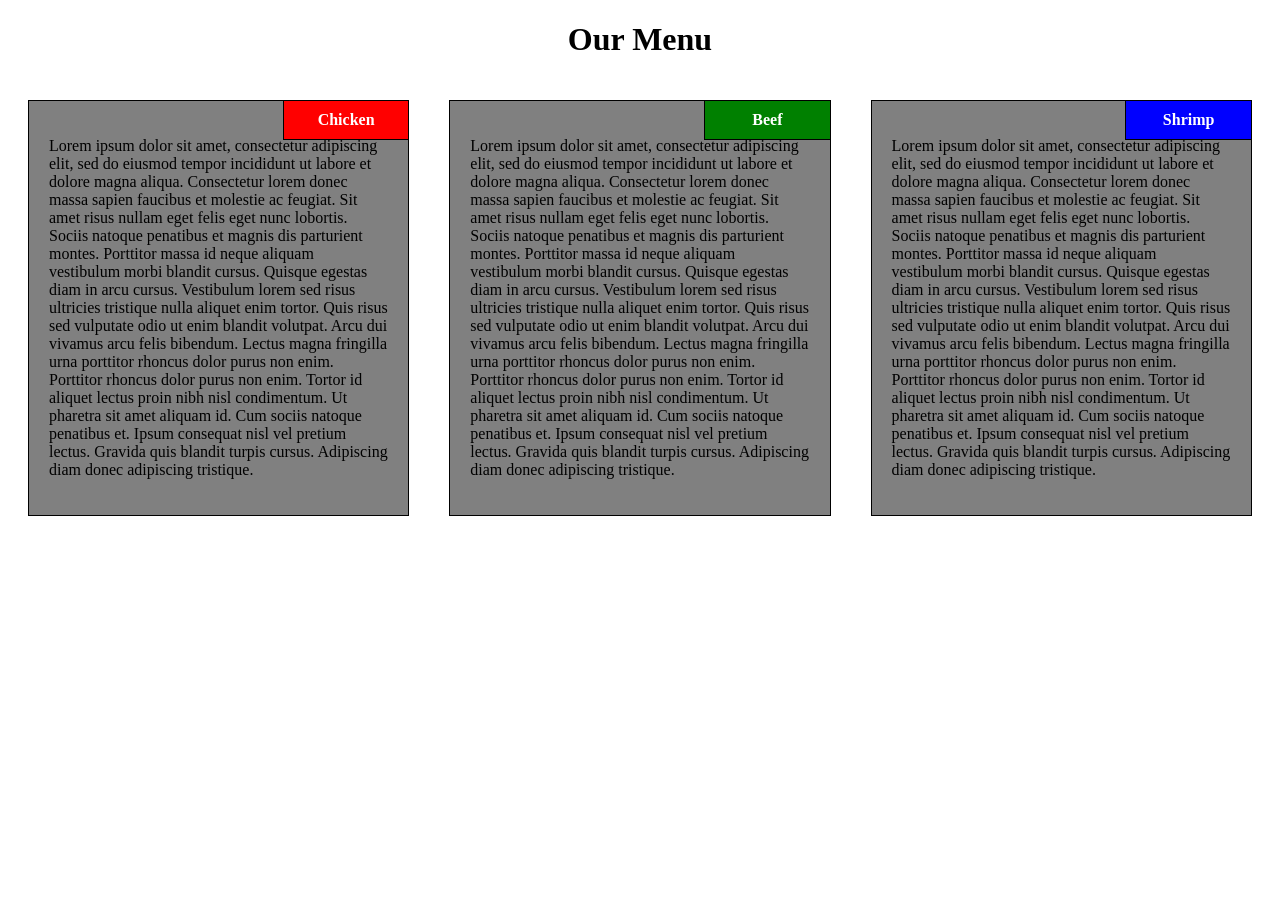
<file: index.html>
<!doctype html>
<html>
<head>
<meta charset="UTF-8">
<link rel="stylesheet" href="css/styles.css">
<meta name="viewport" content="width=device-width,initial-scale=1">
<title>Module 2 Solution</title>
</head>

<body>
	<h1 id="header">Our Menu</h1>
	<div id="chicken" class="col-lg-4 col-md-6 col-sm-12">
		<section>
			<h2>Chicken</h2>
			<p>Lorem ipsum dolor sit amet, consectetur adipiscing elit, sed do eiusmod tempor incididunt ut labore et dolore magna aliqua. Consectetur lorem donec massa sapien faucibus et molestie ac feugiat. Sit amet risus nullam eget felis eget nunc lobortis. Sociis natoque penatibus et magnis dis parturient montes. Porttitor massa id neque aliquam vestibulum morbi blandit cursus. Quisque egestas diam in arcu cursus. Vestibulum lorem sed risus ultricies tristique nulla aliquet enim tortor. Quis risus sed vulputate odio ut enim blandit volutpat. Arcu dui vivamus arcu felis bibendum. Lectus magna fringilla urna porttitor rhoncus dolor purus non enim. Porttitor rhoncus dolor purus non enim. Tortor id aliquet lectus proin nibh nisl condimentum. Ut pharetra sit amet aliquam id. Cum sociis natoque penatibus et. Ipsum consequat nisl vel pretium lectus. Gravida quis blandit turpis cursus. Adipiscing diam donec adipiscing tristique.</p>
		</section>
	</div>
	<div id="beef" class="col-lg-4 col-md-6 col-sm-12">
		<section>
			<h2>Beef</h2>
			<p>Lorem ipsum dolor sit amet, consectetur adipiscing elit, sed do eiusmod tempor incididunt ut labore et dolore magna aliqua. Consectetur lorem donec massa sapien faucibus et molestie ac feugiat. Sit amet risus nullam eget felis eget nunc lobortis. Sociis natoque penatibus et magnis dis parturient montes. Porttitor massa id neque aliquam vestibulum morbi blandit cursus. Quisque egestas diam in arcu cursus. Vestibulum lorem sed risus ultricies tristique nulla aliquet enim tortor. Quis risus sed vulputate odio ut enim blandit volutpat. Arcu dui vivamus arcu felis bibendum. Lectus magna fringilla urna porttitor rhoncus dolor purus non enim. Porttitor rhoncus dolor purus non enim. Tortor id aliquet lectus proin nibh nisl condimentum. Ut pharetra sit amet aliquam id. Cum sociis natoque penatibus et. Ipsum consequat nisl vel pretium lectus. Gravida quis blandit turpis cursus. Adipiscing diam donec adipiscing tristique.</p>
		</section>
	</div>
	<div id="shrimp" class="col-lg-4 col-md-12 col-sm-12">
		<section>
			<h2>Shrimp</h2>
			<p>Lorem ipsum dolor sit amet, consectetur adipiscing elit, sed do eiusmod tempor incididunt ut labore et dolore magna aliqua. Consectetur lorem donec massa sapien faucibus et molestie ac feugiat. Sit amet risus nullam eget felis eget nunc lobortis. Sociis natoque penatibus et magnis dis parturient montes. Porttitor massa id neque aliquam vestibulum morbi blandit cursus. Quisque egestas diam in arcu cursus. Vestibulum lorem sed risus ultricies tristique nulla aliquet enim tortor. Quis risus sed vulputate odio ut enim blandit volutpat. Arcu dui vivamus arcu felis bibendum. Lectus magna fringilla urna porttitor rhoncus dolor purus non enim. Porttitor rhoncus dolor purus non enim. Tortor id aliquet lectus proin nibh nisl condimentum. Ut pharetra sit amet aliquam id. Cum sociis natoque penatibus et. Ipsum consequat nisl vel pretium lectus. Gravida quis blandit turpis cursus. Adipiscing diam donec adipiscing tristique.</p>
		</section>
	</div>
</body>
</html>
</file>
<file: css/styles.css>
@charset "UTF-8";
/* CSS Document */

/*****Base Styles*****/

* {
	box-sizing: border-box;
	padding: 0px;
	font-size: 100%;
}

section {
	position: relative;
	background-color: grey;
	border: black 1px solid;
	padding: 20px;
	margin: 20px;
}

h1 {
	font-size: 200%;
	text-align: center;
}

h2 {
	border: 1px black solid;
	padding: 10px;
	text-align: center;
	position: absolute;
	width: 33.33%;
	top: -14px;
	right: -1px;
	color: white;
}

.col-lg-4,.col-md-6,.col-md-12,.col-sm-12 {
	float: left;
}

#chicken h2 {
	background-color: red;
}

#beef h2 {
	background-color: green;
}

#shrimp h2 {
	background-color: blue;
}


/*****Large Screens*****/

@media (min-width: 992px) {
	.col-lg-4 {
		width: 33.33%;
	}
}

/*****Medium Screens*****/

@media (min-width: 768px) and (max-width: 991px) {
	.col-md-6 {
		width: 50%;
	}
	.col-md-12 {
		width: 100%;
	}
}

/*****Small Screens*****/

@media (max-width: 767px) {
	.col-sm-12 {
		width: 100%;
	}
}
</file>
